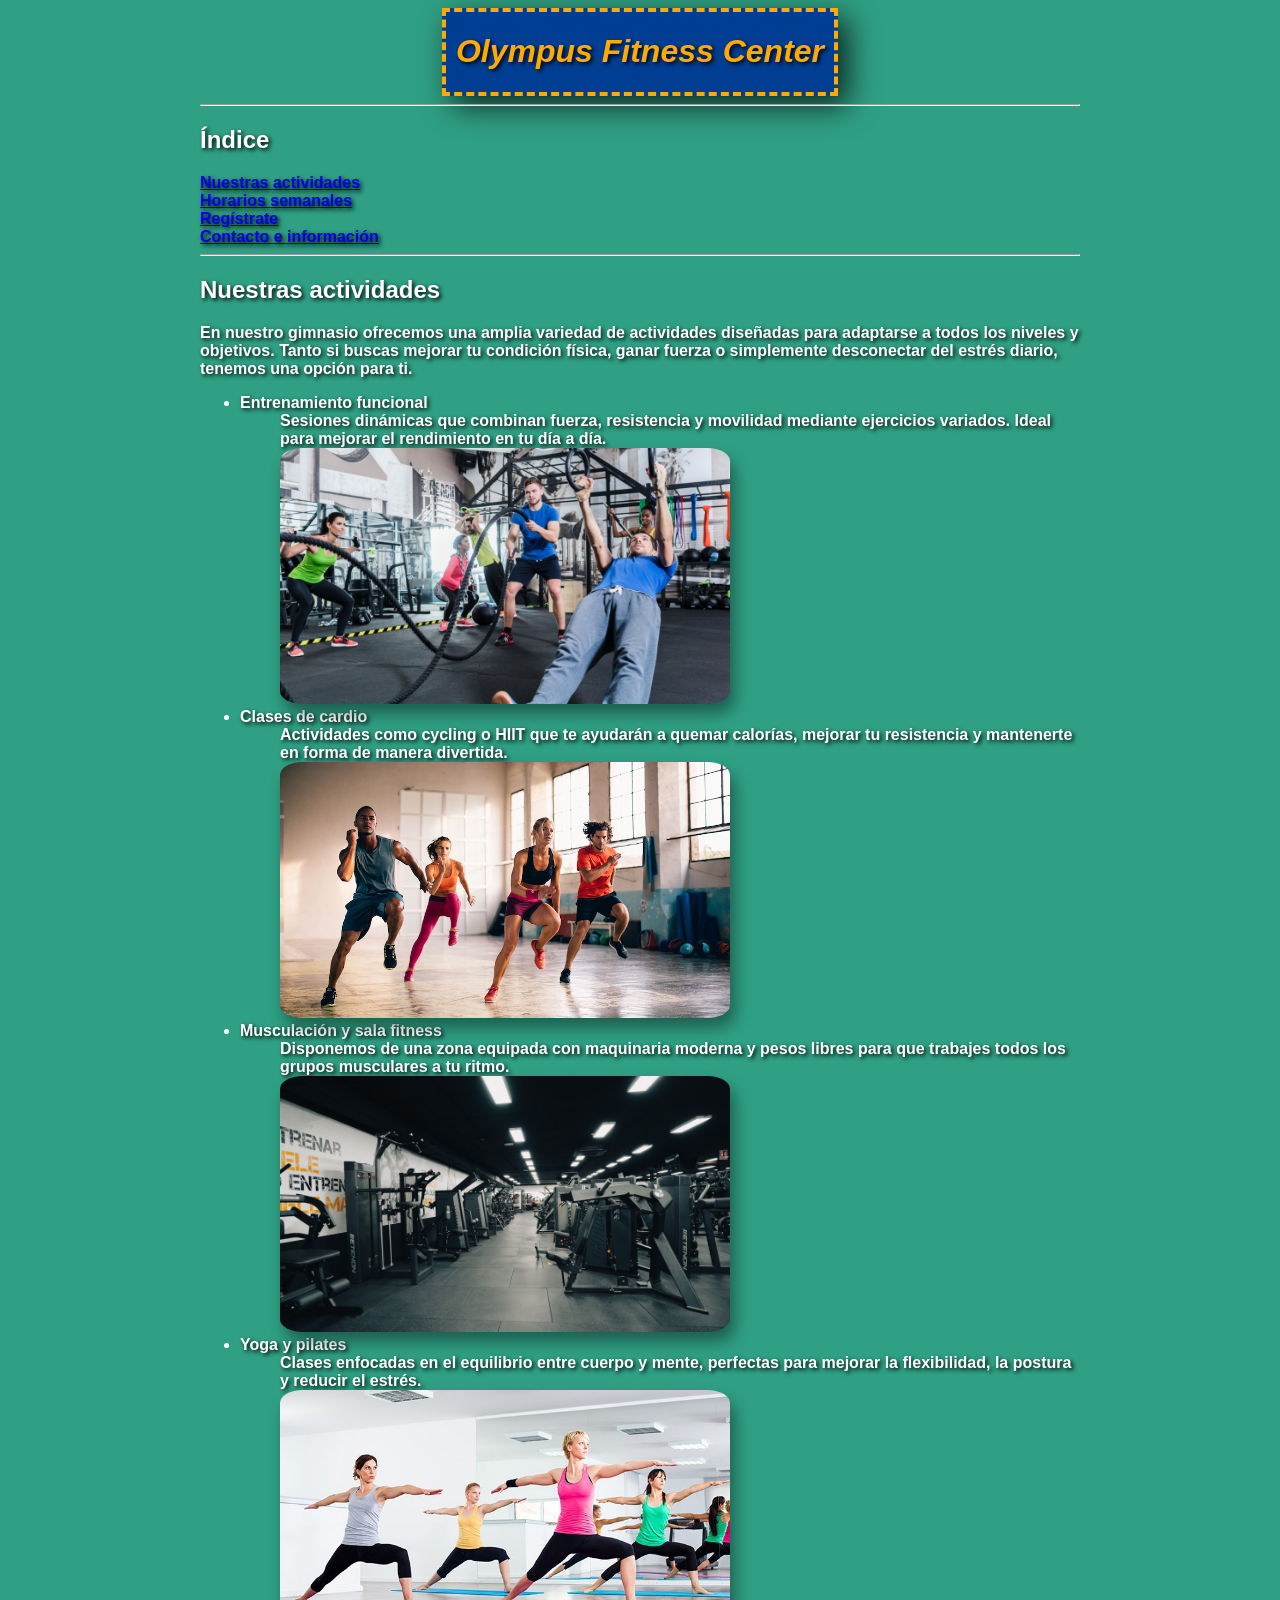
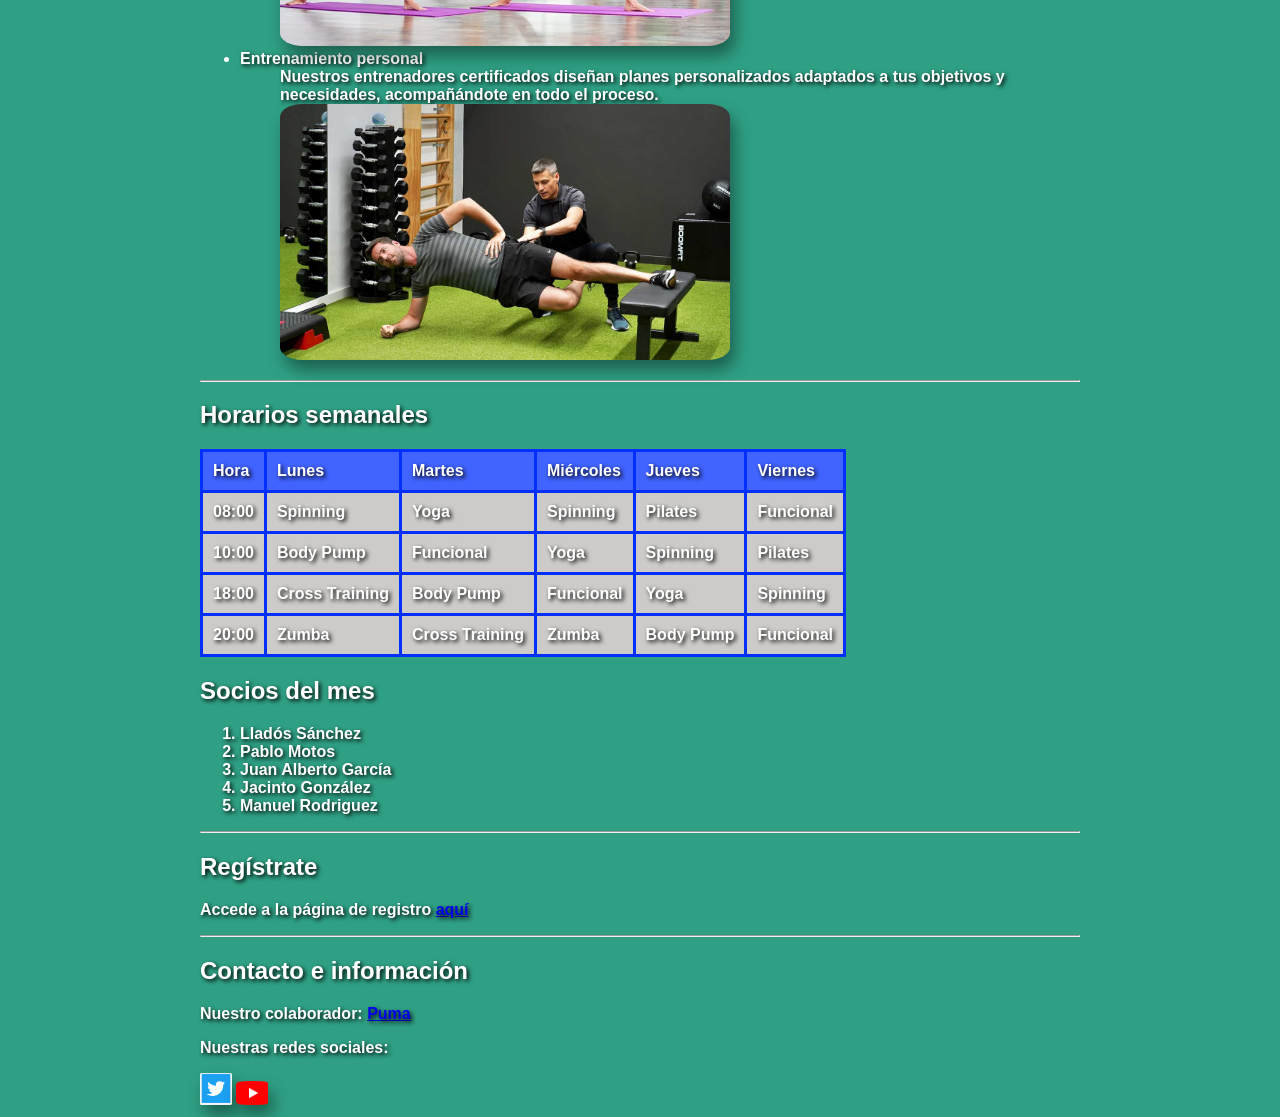
<file: index.html>
<!DOCTYPE html>
<html>
<!--Página web creada por Antonio Romero Ortiz-->

<head>
	<!-- Google Tag Manager -->
	<script>(function(w,d,s,l,i){w[l]=w[l]||[];w[l].push({'gtm.start':
	new Date().getTime(),event:'gtm.js'});var f=d.getElementsByTagName(s)[0],
	j=d.createElement(s),dl=l!='dataLayer'?'&l='+l:'';j.async=true;j.src=
	'https://www.googletagmanager.com/gtm.js?id='+i+dl;f.parentNode.insertBefore(j,f);
	})(window,document,'script','dataLayer','GTM-KT5DM56Z');</script>
	<!-- End Google Tag Manager -->
	<meta charset="utf-8">
	<meta name="viewport" content="width=device-width, initial-scale=1">
	<link rel="stylesheet" href="estilos.css">
	<title>Olympus Fitness Center</title>
</head>

<body>
	<!-- Google Tag Manager (noscript) -->
	<noscript><iframe src="https://www.googletagmanager.com/ns.html?id=GTM-KT5DM56Z"
	height="0" width="0" style="display:none;visibility:hidden"></iframe></noscript>
	<!-- End Google Tag Manager (noscript) -->
	<div id="titulo">
		<h1>Olympus Fitness Center</h1>
	</div>
	<hr>
	<h2>Índice</h2>
	<a href="#nuestras_actividades">Nuestras actividades</a><br>
	<a href="#horarios_semanales">Horarios semanales</a><br>
	<a href="#registro">Regístrate</a><br>
	<a href="#contacto">Contacto e información</a>

	<hr>

	<h2 id="nuestras_actividades">Nuestras actividades</h2>

	<p>En nuestro gimnasio ofrecemos una amplia variedad de actividades diseñadas para adaptarse a todos los niveles y
		objetivos. Tanto si buscas mejorar tu condición física, ganar fuerza o simplemente desconectar del estrés
		diario, tenemos una opción para ti.</p>

	<ul>
		<li>
			<dt>Entrenamiento funcional</dt>
			<dd>Sesiones dinámicas que combinan fuerza, resistencia y movilidad mediante ejercicios variados. Ideal para
				mejorar el rendimiento en tu día a día.<br>
				<img src="images/entrenamiento-funcional.jpg" alt="Entrenamiento funcional"
					title="Entrenamiento funcional" width="450" height="256">
			</dd>
		</li>

		<li>
			<dt>Clases de cardio</dt>
			<dd>Actividades como cycling o HIIT que te ayudarán a quemar calorías, mejorar tu resistencia y mantenerte
				en forma de manera divertida.<br>
				<img src="images/cardio.jpg" alt="Cardio" title="Cardio" width="450" height="256">
			</dd>
		</li>

		<li>
			<dt>Musculación y sala fitness</dt>
			<dd>Disponemos de una zona equipada con maquinaria moderna y pesos libres para que trabajes todos los grupos
				musculares a tu ritmo.<br>
				<img src="images/fitness.jpg" alt="Sala fitness" title="Sala fitness" width="450" height="256">
			</dd>
		</li>

		<li>
			<dt>Yoga y pilates</dt>
			<dd>Clases enfocadas en el equilibrio entre cuerpo y mente, perfectas para mejorar la flexibilidad, la
				postura y reducir el estrés.<br>
				<img src="images/yoga.jpg" alt="Yoga y pilates" title="Yoga y pilates" width="450" height="256">
			</dd>
		</li>

		<li>
			<dt>Entrenamiento personal</dt>
			<dd>Nuestros entrenadores certificados diseñan planes personalizados adaptados a tus objetivos y
				necesidades, acompañándote en todo el proceso.<br>
				<img src="images/Entrenamiento-personal.jpg" alt="Entrenamiento personal" title="Entrenamiento personal"
					width="450" height="256">
			</dd>
		</li>
	</ul>

	<hr>

	<h2 id="horarios_semanales">Horarios semanales</h2>
	<table>
		<tr>
			<th>Hora</th>
			<th>Lunes</th>
			<th>Martes</th>
			<th>Miércoles</th>
			<th>Jueves</th>
			<th>Viernes</th>
		</tr>
		<tr>
			<td>08:00</td>
			<td>Spinning</td>
			<td>Yoga</td>
			<td>Spinning</td>
			<td>Pilates</td>
			<td>Funcional</td>
		</tr>
		<tr>
			<td>10:00</td>
			<td>Body Pump</td>
			<td>Funcional</td>
			<td>Yoga</td>
			<td>Spinning</td>
			<td>Pilates</td>
		</tr>
		<tr>
			<td>18:00</td>
			<td>Cross Training</td>
			<td>Body Pump</td>
			<td>Funcional</td>
			<td>Yoga</td>
			<td>Spinning</td>
		</tr>
		<tr>
			<td>20:00</td>
			<td>Zumba</td>
			<td>Cross Training</td>
			<td>Zumba</td>
			<td>Body Pump</td>
			<td>Funcional</td>
		</tr>
	</table>

	<h2>Socios del mes</h2>
	<ol>
		<li>Lladós Sánchez</li>
		<li>Pablo Motos</li>
		<li>Juan Alberto García</li>
		<li>Jacinto González</li>
		<li>Manuel Rodriguez</li>
	</ol>
	<hr>

	<h2 id="registro">Regístrate</h2>
	<p>Accede a la página de registro <a href="registro.html">aquí </a></p>
	<hr>

	<h2 id="contacto">Contacto e información</h2>
	<p>Nuestro colaborador: <a href="https://eu.puma.com/es/es" target="_blank">Puma</a></p>
	<p>Nuestras redes sociales:<br></p>
	<a href="https://x.com" target="_blank"><img src="images/twitter.png" alt="twitter" title="twitter" width="32"
			height="32"></a>
	<a href="https://youtu.be/dQw4w9WgXcQ" target="_blank"><img src="images/Youtube_logo.png" alt="Youtube"
			title="Youtube" width="32" height="24"></a>


</body>

</html>
</file>
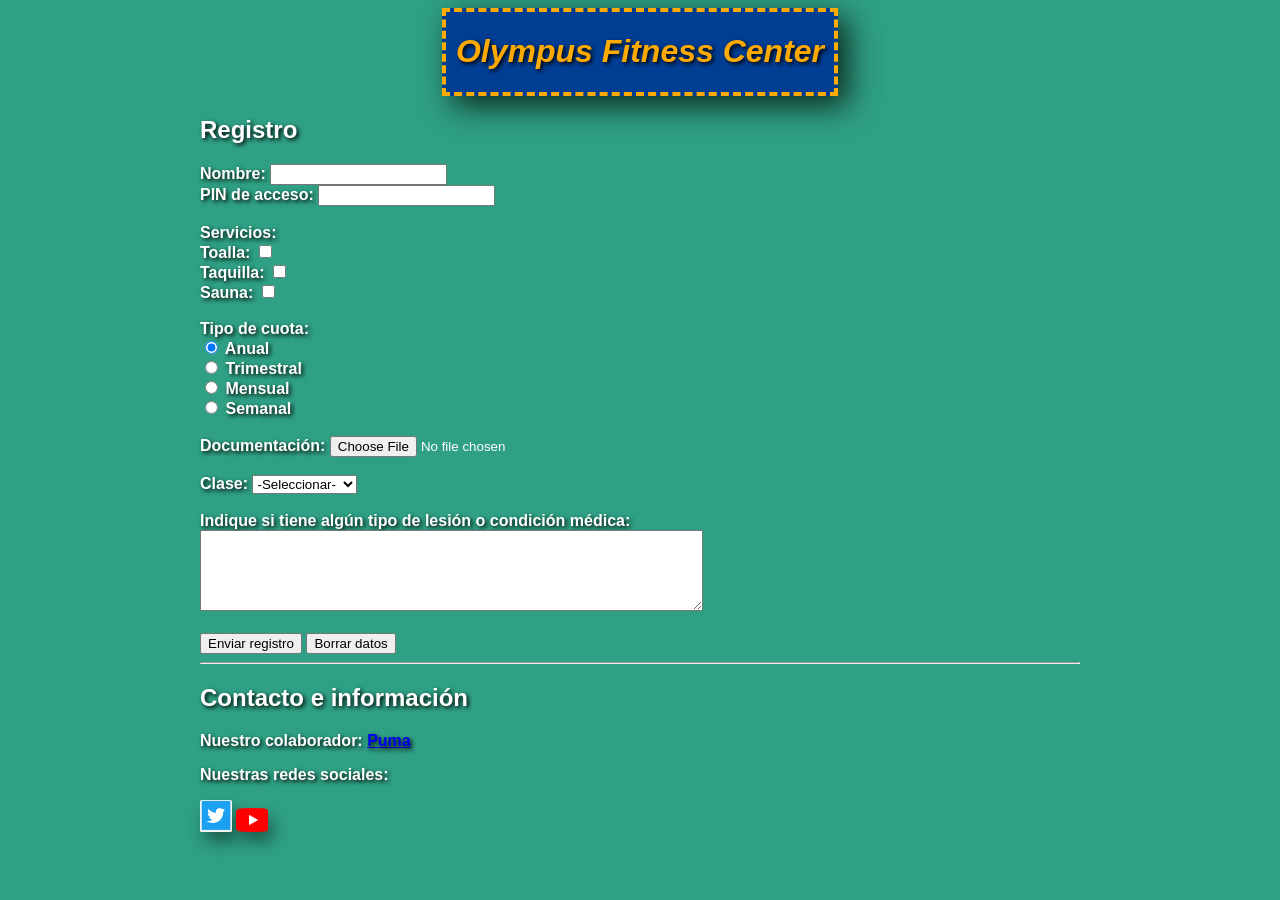
<file: registro.html>
<!DOCTYPE html>
<html>
<!--Página web creada por Antonio Romero Ortiz-->

<head>
    <!-- Google Tag Manager -->
    <script>(function(w,d,s,l,i){w[l]=w[l]||[];w[l].push({'gtm.start':
    new Date().getTime(),event:'gtm.js'});var f=d.getElementsByTagName(s)[0],
    j=d.createElement(s),dl=l!='dataLayer'?'&l='+l:'';j.async=true;j.src=
    'https://www.googletagmanager.com/gtm.js?id='+i+dl;f.parentNode.insertBefore(j,f);
    })(window,document,'script','dataLayer','GTM-KT5DM56Z');</script>
    <!-- End Google Tag Manager -->
    <meta charset="utf-8">
    <meta name="viewport" content="width=device-width, initial-scale=1">
    <link rel="stylesheet" href="estilos.css">
    <title>Olympus Fitness Center</title>
</head>

<body>
    <!-- Google Tag Manager (noscript) -->
    <noscript><iframe src="https://www.googletagmanager.com/ns.html?id=GTM-KT5DM56Z"
    height="0" width="0" style="display:none;visibility:hidden"></iframe></noscript>
    <!-- End Google Tag Manager (noscript) -->
    <div id="titulo">
        <h1>Olympus Fitness Center</h1>
    </div>
    <h2>Registro</h2>
    <form name="registro" action="#" method="POST">
        Nombre: <input type="text" name="inputNombre"><br>
        PIN de acceso: <input type="password" name="inputPIN"><br><br>
        Servicios:<br>
        Toalla: <input type="checkbox" name="toalla"><br>
        Taquilla: <input type="checkbox" name="taquilla"><br>
        Sauna: <input type="checkbox" name="sauna"><br><br>

        Tipo de cuota:<br>
        <input type="radio" id="anual" name="grupo1" value="1" checked>
        <label for="anual">Anual</label><br>

        <input type="radio" id="trimestral" name="grupo1" value="2">
        <label for="trimestral">Trimestral</label><br>

        <input type="radio" id="mensual" name="grupo1" value="3">
        <label for="mensual">Mensual</label><br>

        <input type="radio" id="semanal" name="grupo1" value="4">
        <label for="semanal">Semanal</label><br><br>

        Documentación: <input type="file" name="documentacion"><br><br>

        Clase: <select name="selecciondeclase" id="clase">
            <option value="" disabled selected>-Seleccionar-</option>
            <option value="spinning">Spinning</option>
            <option value="yoga">Yoga</option>
            <option value="bodypump">Body pump</option>
            <option value="crosstraining">Cross training</option>
            <option value="zumba">Zumba</option>
            <option value="funcional">Funcional</option>
            <option value="pilates">Pilates</option>
        </select><br><br>

        Indique si tiene algún tipo de lesión o condición médica:<br>
        <textarea name="condicionmedica" id="condicionmedica" cols="60" rows="5"></textarea><br><br>

        <input type="submit" name="enviarregistro" id="submitregistro" value="Enviar registro">
        <input type="reset" name="resetregistro" id="resetregistro" value="Borrar datos">
    </form>
    <hr>
    <h2 id="contacto">Contacto e información</h2>
    <p>Nuestro colaborador: <a href="https://eu.puma.com/es/es" target="_blank">Puma</a></p>
    <p>Nuestras redes sociales:<br></p>
    <a href="https://x.com" target="_blank"><img src="images/twitter.png" alt="twitter" title="twitter" width="32"
            height="32"></a>
    <a href="https://youtu.be/dQw4w9WgXcQ" target="_blank"><img src="images/Youtube_logo.png" alt="Youtube"
            title="Youtube" width="32" height="24"></a>


</body>

</html>
</file>
<file: estilos.css>
/*CSS creado por Antonio Romero Ortiz*/
#titulo {
	width: fit-content;
	color: rgb(255, 170, 0);
	font-style: italic;
	text-shadow: 2px 2px 4px #000;
	text-align: center;
	border: 4px dashed rgb(255, 170, 0);
	background: rgb(0, 62, 148);
	box-shadow: 10px 10px 31px 0px rgba(0, 0, 0, 0.75);
	padding: 0px 10px;
	margin: 0px auto;
}

body {
	text-shadow: 2px 2px 4px #000;
	text-align: center;
	font-weight: 600;
	text-align: Left;
	font-family: 'Helvetica', Courier, monospace;
	background-color: rgb(47, 160, 132);
	color: white;
	margin-left: 200px;
	margin-right: 200px;
}

img {
	filter: drop-shadow(5px 10px 8px rgba(0, 0, 0, 0.4));
	object-fit: cover;
	border-radius: 5%;
}

table {
	border: 1px solid;
	border-collapse: collapse;
	border-style: solid;
	background-color:rgb(204, 203, 200)
}

th, td {
  padding: 10px;
  border: 3px solid rgb(0, 47, 255);
}

th {
	background-color: rgb(65, 99, 255);
}
</file>
